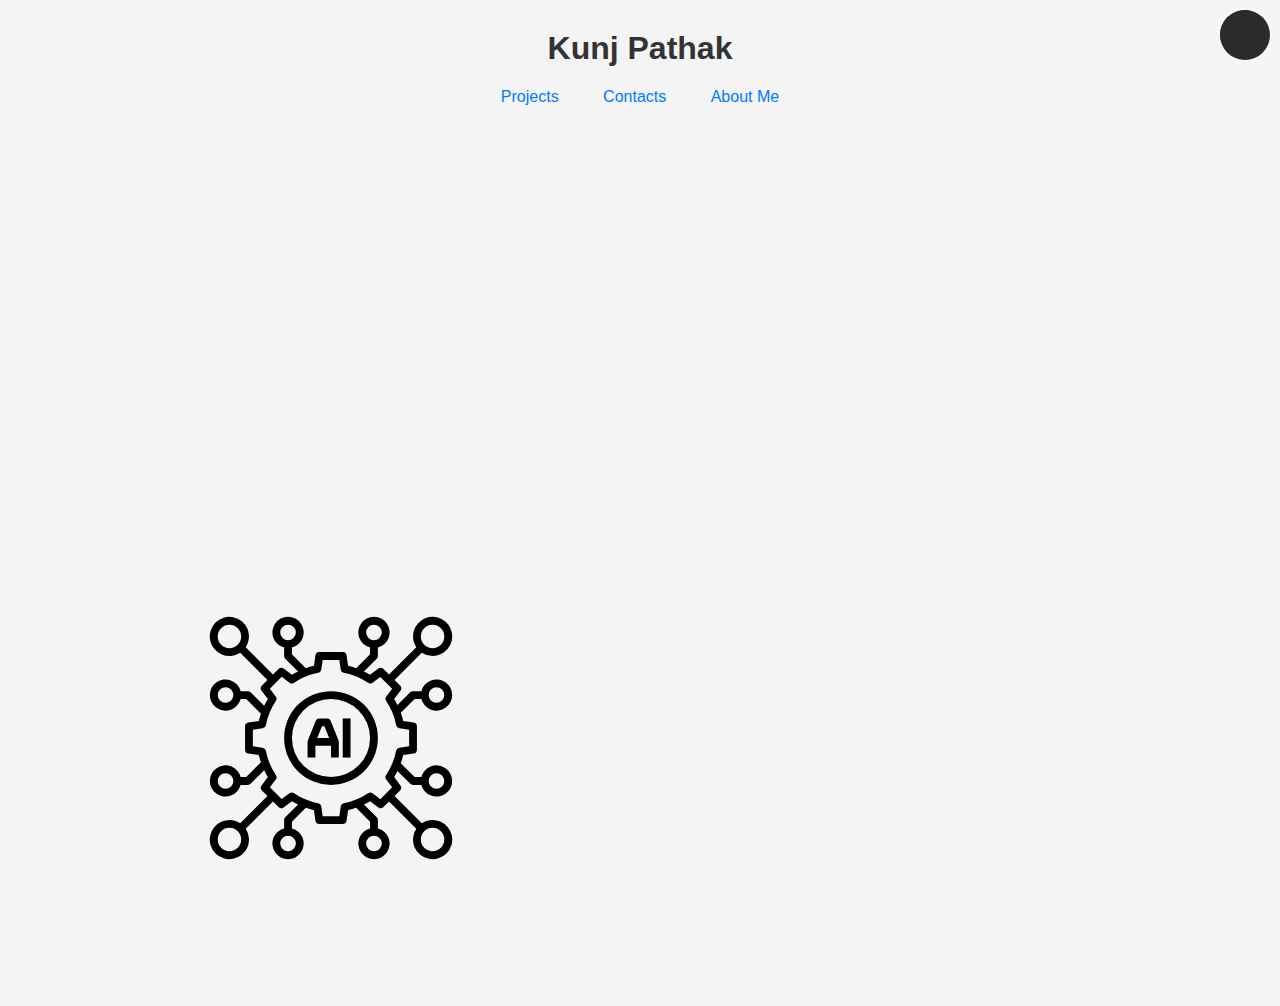
<file: templates/index.html>
<!DOCTYPE html>
<html lang="en">
<head>
    <meta charset="UTF-8">
    <meta name="viewport" content="width=device-width, initial-scale=1.0">
    <title>Kunj Pathak</title>
    <link rel="stylesheet" href="/static/style.css">
    <link rel="stylesheet" href="https://cdnjs.cloudflare.com/ajax/libs/font-awesome/6.1.1/css/all.min.css">
</head>
<body>
    <div class="stars" style="display: none;"></div>
    <button class="mode-toggle"></button>

     <h1>Kunj Pathak</h1>
	<div class="moving-background"></div>
	
    <!-- Navigation Buttons -->
    <div class="navigation">
        <a href="/projects">Projects</a>
        <a href="/contacts">Contacts</a>
        <a href="/about">About Me</a>
    </div>

	<div class="random-image-container">
	    <img src="/static/images/AI.svg" class="random-image" alt="Image 1">
	    <img src="/static/images/c++.svg" class="random-image no-invert" alt="Image 2">
	    <img src="/static/images/c.svg" class="random-image no-invert" alt="Image 3">
	    <img src="/static/images/go.svg" class="random-image no-invert" alt="Image 4">
	    <img src="/static/images/python.svg" class="random-image no-invert" alt="Image 5">
	    <img src="/static/images/riscv.svg" class="random-image no-invert" alt="Image 6">
	    <img src="/static/images/ifelse.svg" class="random-image" alt="Image 7">
	    <img src="/static/images/cloud.svg" class="random-image" alt="Image 8">
	    <img src="/static/images/sqlite.svg" class="random-image no-invert" alt="Image 9">
	    <img src="/static/images/gear.svg" class="random-image" alt="Image 10">
	    <img src="/static/images/api.svg" class="random-image" alt="Image 11">
	    <img src="/static/images/binary.svg" class="random-image" alt="Image 12">
	    <img src="/static/images/datastructure.svg" class="random-image no-invert" alt="Image 13">

	    
	</div>
	

    <script src="/static/script.js"></script>
</body>
</html>
</file>
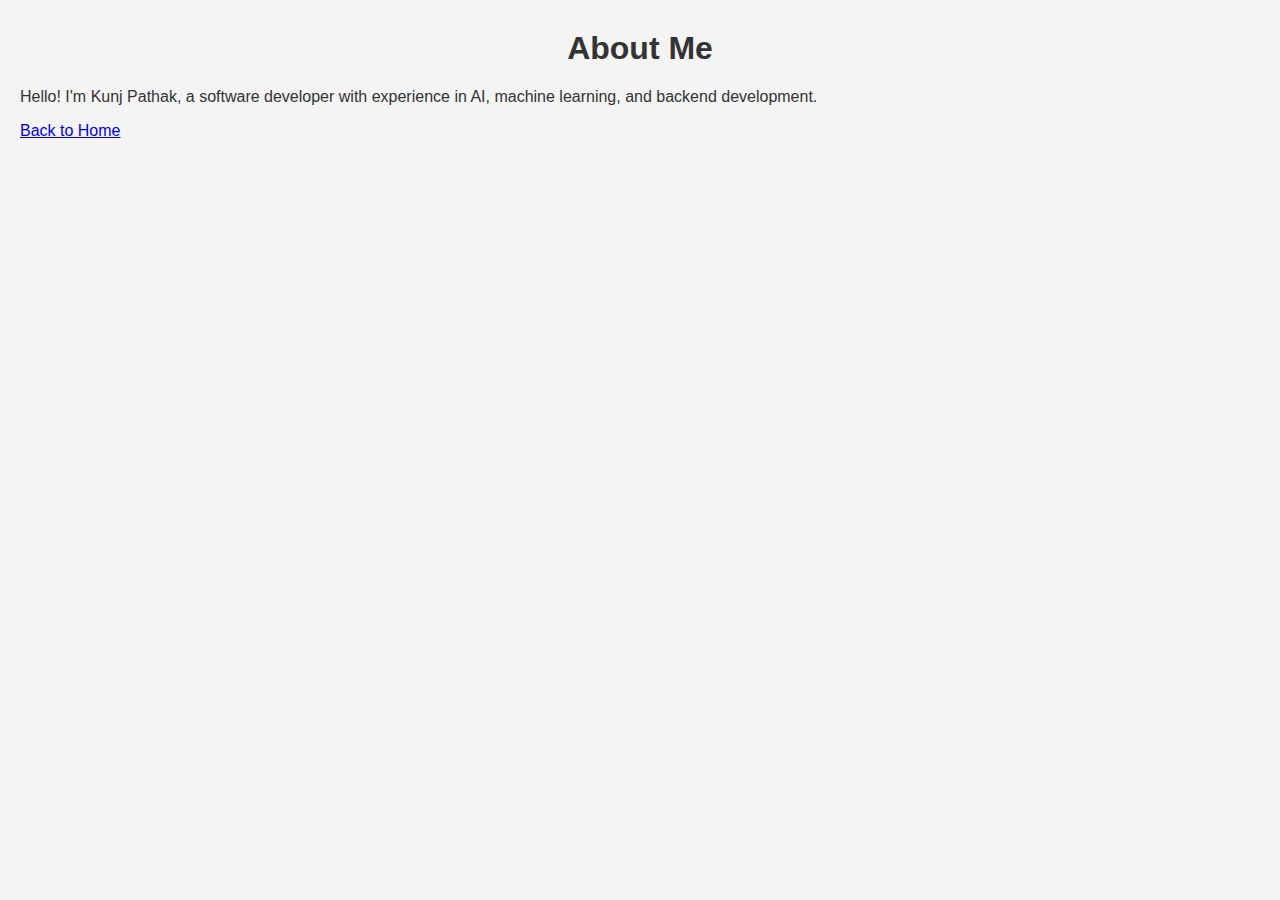
<file: templates/about.html>
<!DOCTYPE html>
<html lang="en">
<head>
    <meta charset="UTF-8">
    <meta name="viewport" content="width=device-width, initial-scale=1.0">
    <title>About Me - Kunj Pathak</title>
    <link rel="stylesheet" href="/static/style.css">
</head>
<body>
    <header>
        <h1>About Me</h1>
    </header>

    <main class="center-content">
        <p>Hello! I'm Kunj Pathak, a software developer with experience in AI, machine learning, and backend development.</p>
    </main>

    <footer>
        <p><a href="/">Back to Home</a></p>
    </footer>

    <script src="/static/script.js"></script>
</body>
</html>
</file>
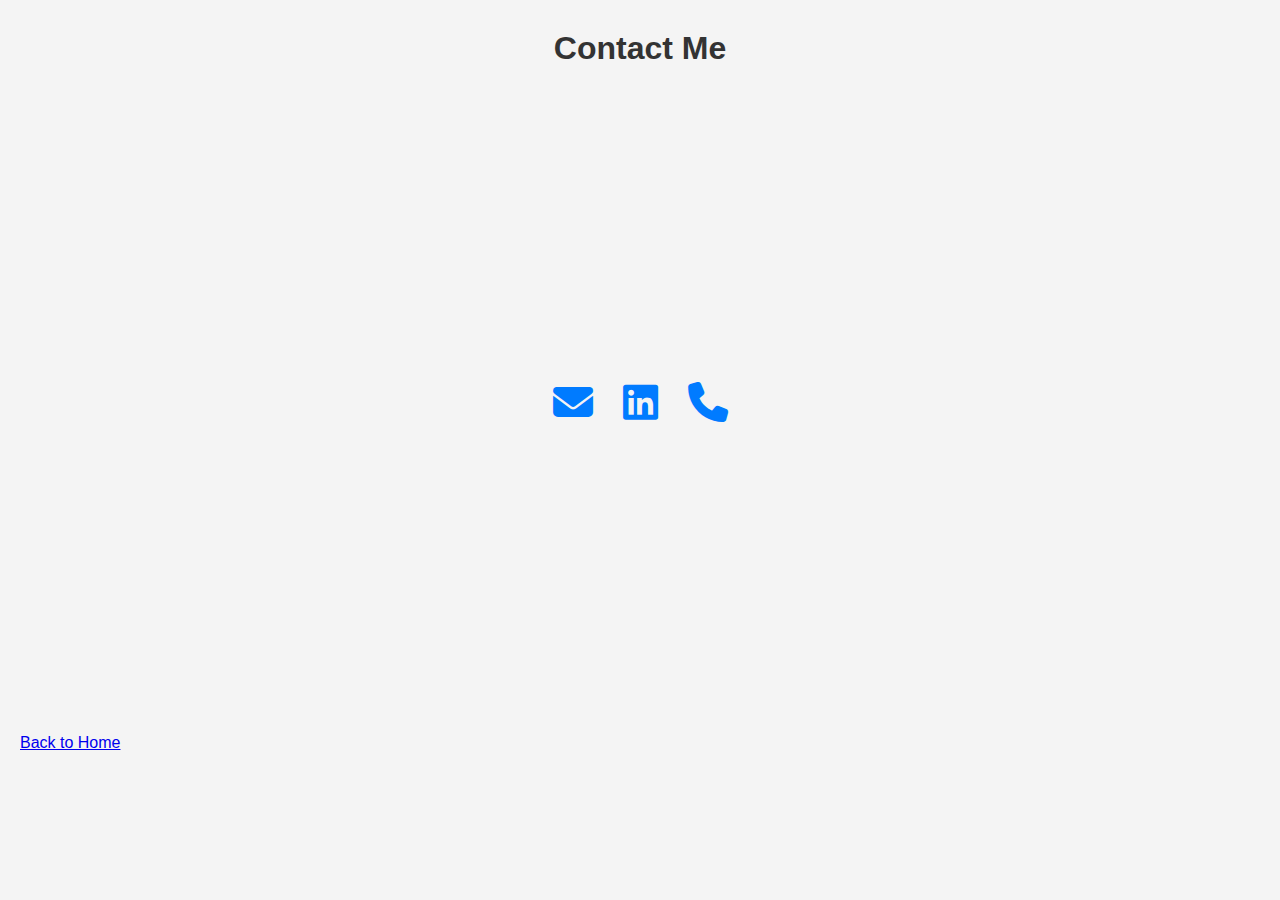
<file: templates/contacts.html>
<!DOCTYPE html>
<html lang="en">
<head>
    <meta charset="UTF-8">
    <meta name="viewport" content="width=device-width, initial-scale=1.0">
    <title>Contacts - Kunj Pathak</title>
    <link rel="stylesheet" href="/static/style.css">
    <link rel="stylesheet" href="https://cdnjs.cloudflare.com/ajax/libs/font-awesome/6.1.1/css/all.min.css">
</head>
<body>
    <header>
        <h1>Contact Me</h1>
    </header>

    <main class="contact-container">
        <div class="contact-info">
            <a href="mailto:kunjpathak74@gmail.com" class="icon-link">
                <i class="fa fa-envelope"></i>
            </a>
            <a href="https://www.linkedin.com/in/kunjpathak/" target="_blank" class="icon-link">
                <i class="fab fa-linkedin"></i>
            </a>
            <a href="tel:+14088632623" class="icon-link">
                <i class="fas fa-phone"></i>
            </a>
        </div>
    </main>

    <footer>
        <p><a href="/">Back to Home</a></p>
    </footer>

    <script src="/static/script.js"></script>
</body>
</html>
</file>
<file: static/style.css>
/* Basic Styles */
body {
    font-family: Arial, sans-serif;
    background-color: #f4f4f4; /* Off-white background */
    color: #333; /* Dark text for light mode */
    margin: 0;
    padding: 20px;
    transition: background-color 0.3s, color 0.3s;
    position: relative; /* For positioning the stars */
}

h1 {
    text-align: center;
    width: 100%;
    margin-top: 10px;
}

/* Mode Toggle Button */
.mode-toggle {
    position: fixed;
    top: 10px;
    right: 10px;
    width: 50px;
    height: 50px;
    border: none;
    border-radius: 50%;
    cursor: pointer;
    transition: background-color 0.3s, box-shadow 0.3s;
    background-color: #2B2B2B; /* Dark gray for moon */
    box-shadow: 0 0 8px rgba(255,255,255,0.8); /* Glow effect for moon */
}

.mode-toggle::before {
    content: "";
    position: absolute;
    top: 50%;
    left: 50%;
    transform: translate(-50%, -50%);
    width: 100%;
    height: 100%;
    background: radial-gradient(circle at 12px 12px, #2B2B2B 20px, transparent 21px);
    clip-path: circle(50% at 50% 50%);
    transition: opacity 0.3s, background 0.3s;
}

/* Dark Mode Styles */
body.dark-mode {
    background-color: #000; /* Dark black background */
    color: #fff; /* White text for all non-specified text elements */
}

body.dark-mode .mode-toggle {
    background-color: #FFD700; /* Yellow for sun */
    box-shadow: 0 0 8px rgba(255,215,0,0.8); /* Glow effect for sun */
}

body.dark-mode .mode-toggle::before {
    background: radial-gradient(circle, #FFD700 0%, #FFD700 40%, transparent 42%);
    clip-path: polygon(0 50%, 100% 50%, 50% 0, 50% 100%);
}

body.dark-mode, 
body.dark-mode h1, 
body.dark-mode h2, 
body.dark-mode p, 
body.dark-mode a {
    color: #fff; /* White text in dark mode */
}

/* Projects Layout */
.projects {
    display: flex;
    flex-wrap: wrap;
    justify-content: center;
    padding: 20px;
}

.project {
    margin: 15px;
    padding: 20px;
    box-shadow: 0 2px 5px rgba(0,0,0,0.1);
    width: 300px;
    text-align: center;
    background: white;
    border-radius: 8px;
}

body.dark-mode .project {
    background-color: #424242; /* Grey boxes for projects in dark mode */
    color: #fff; /* White text for readability */
}

.project h2 {
    color: #333;
    font-size: 20px;
    font-weight: bold;
    margin-bottom: 10px;
}

.project p {
    font-size: 14px;
    color: #666;
}

.project a {
    display: inline-block;
    margin-top: 10px;
    padding: 10px 15px;
    background-color: #007BFF;
    color: white;
    text-decoration: none;
    border-radius: 5px;
}

.project a:hover {
    background-color: #0056b3;
}

/* Stars Animation in Dark Mode */
.dark-mode .stars {
    position: absolute;
    top: 0;
    left: 0;
    right: 0;
    bottom: 0;
    background: url('/static/stars.png') repeat;
    animation: moveStars 200s linear infinite;
    pointer-events: none; /* Allows clicks to pass through */
    display: none;
    z-index: -1;
}

@keyframes moveStars {
    from { background-position: 0 0; }
    to { background-position: 10000px 5000px; } /* Large values for continuous movement */
}

.navigation {
    text-align: center;
    margin-top: 20px;
}

.navigation a {
    padding: 5px 10px;
    margin: 0 10px;
    font-size: 16px;
    color: #007BFF; /* Link color */
    text-decoration: none; /* Remove underline */
    cursor: pointer;
}

.navigation a:hover {
    text-decoration: underline; /* Only underline on hover */
}

#content-area {
    display: flex;
    justify-content: center;
    align-items: center;
    height: 100vh;  /* Takes the full height of the viewport */
    text-align: center;
}

.contact-container {
    display: flex;
    justify-content: center;  /* Horizontally center */
    align-items: center;      /* Vertically center */
    height: 70vh;             /* Ensure it takes most of the screen */
}

.contact-info {
    display: flex;
    flex-direction: row;
    justify-content: center;
    align-items: center;
    gap: 30px; /* Space between icons */
}

.icon-link {
    font-size: 40px; /* Make icons bigger */
    color: #007BFF; /* Default color */
    transition: transform 0.3s ease-in-out;
}

.icon-link:hover {
    transform: scale(1.2); /* Slight zoom effect */
}
/* General Image Styles */
.random-image {
    position: absolute;
    width: auto;
    max-width: 250px; /* Prevent oversized images */
    height: auto;
    opacity: 0;
    transition: opacity 1s ease-in-out, transform 1s ease-in-out;
    z-index: 1000;
    mix-blend-mode: normal;
}

/* Dark Mode: Convert Only Black SVGs to White */
body.dark-mode .random-image[src$=".svg"] {
    filter: brightness(0) invert(1); /* Invert black to white */
}

/* Exclude Colored SVGs */
body.dark-mode .random-image[src$=".svg"].no-invert {
    filter: none !important; /* Keeps original color */
}

/* Ensure PNG, JPG, and Other Formats Aren’t Affected */
body.dark-mode .random-image:not([src$=".svg"]) {
    filter: none; /* Keep non-SVG images unchanged */
}

/* Keep Images Inside the Screen */
.random-image-container {
    position: absolute;
    width: 100%;
    height: 100vh; /* Full screen height */
    overflow: hidden;
}



/* Floating animation effect */
@keyframes floatImage {
    0% { transform: translate(0px, 0px); }
    50% { transform: translate(10px, -10px); }
    100% { transform: translate(0px, 0px); }
}
</file>
